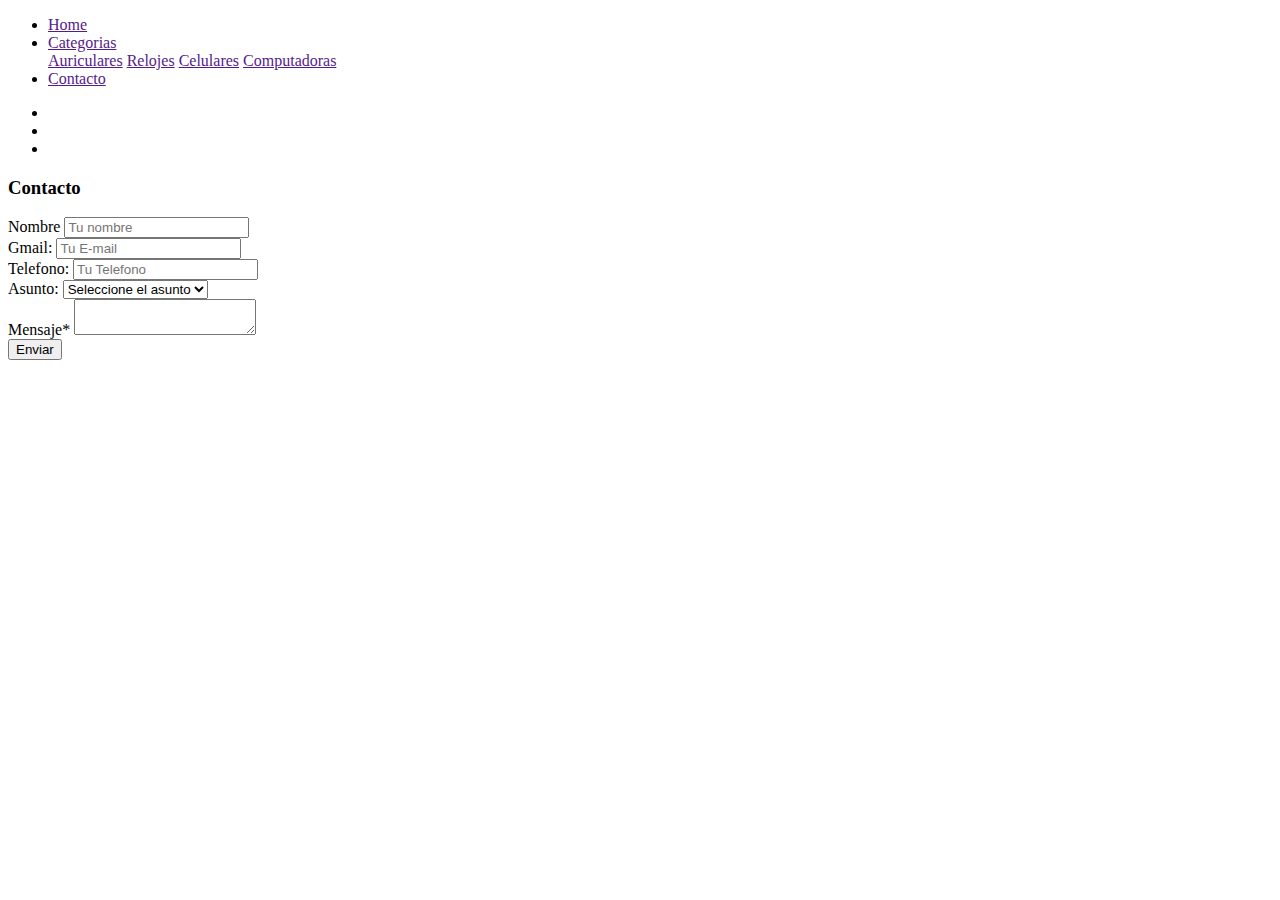
<file: formulario.html>
<!DOCTYPE html>
<html lang="en">
<head>
    <meta charset="UTF-8">
    <meta name="viewport" content="width=device-width, initial-scale=1.0">
    <title>Formulario de contacto</title>
    <link rel="stylesheet" type="text/css" href="css/formulario.css">

</head>
<body>

    <header>
                <nav class="navegacion">
            <ul class="navbar">
                <li><a href="">Home</a></li>
                <li class="menu-desplegable">
                    <a href="">Categorias <i class="fa-solid fa-sort-down"></i></i></a>
                    <div id="dropdown" class="contenido">
                        <a href="">Auriculares</a>
                        <a href="">Relojes</a>
                        <a href="">Celulares</a>
                        <a href="">Computadoras</a>
                    </div>
                </li>
                <li><a href="">Contacto</a></li>
            </ul>
            <ul class="redes">
                <li><a href=""><i class="fa-brands fa-instagram"></i></a></li>
                <li><a href=""><i class="fa-brands fa-facebook"></i></a></li>
                <li><a href=""><i class="fa-brands fa-whatsapp"></i></a></li>
            </ul>
        </nav>
    </header>

    <main class="contenedor">
    <h3> Contacto </h3>
    </main>    

<form class= "Formulario">
    
<div class="campo">
    <label class="campo__label"for="Nombre"> Nombre </label>
    <input 
    class="imput__field"
    name="ValidarNombre"
    type="text" 
    placeholder="Tu nombre" 
    id="Nombre"
    >   
</div>

<div class = "campo" >
    <label class="campo__label" for="email">Gmail:</label>
    <input 
    class="imput__field"
    name="email"
    type="email" 
    placeholder="Tu E-mail" 
    id="email"
    >
</div>

<div class= "campo">
    <label class="campo__label" for="telefono">Telefono:</label>
    <input 
    class="imput__field"
    name= "telefono"
    type="tel"
    placeholder="Tu Telefono"
    id="telefono"
    >
</div>

<div class="campo">
    <label class="campo__label" for="asunto">Asunto:</label>
    <select class="imput__field"name="asunto" id="asunto" >
    <option value="Asunto"> Seleccione el asunto</option>
    <option value="Consulta">Consulta</option>
    <option value="Reclamo">Reclamo</option>
    <option value="Sugerencia">Sugerencia</option>
    
</select>
</div>
    <div class="campo">
    <label class="campo__label" for="mensaje">Mensaje*</label>
    <textarea 
    class="campo__field campo__field--textarea"
    id="mensaje"></textarea>
    </div>


    <div class="campo">
    <input type="submit" value="Enviar" class="boton--primario">
    </div>




</form>
</body>
</html>
</file>
<file: css/formulario.css>
form{
    display: flex;
    flex-direction: column;
}
</file>
